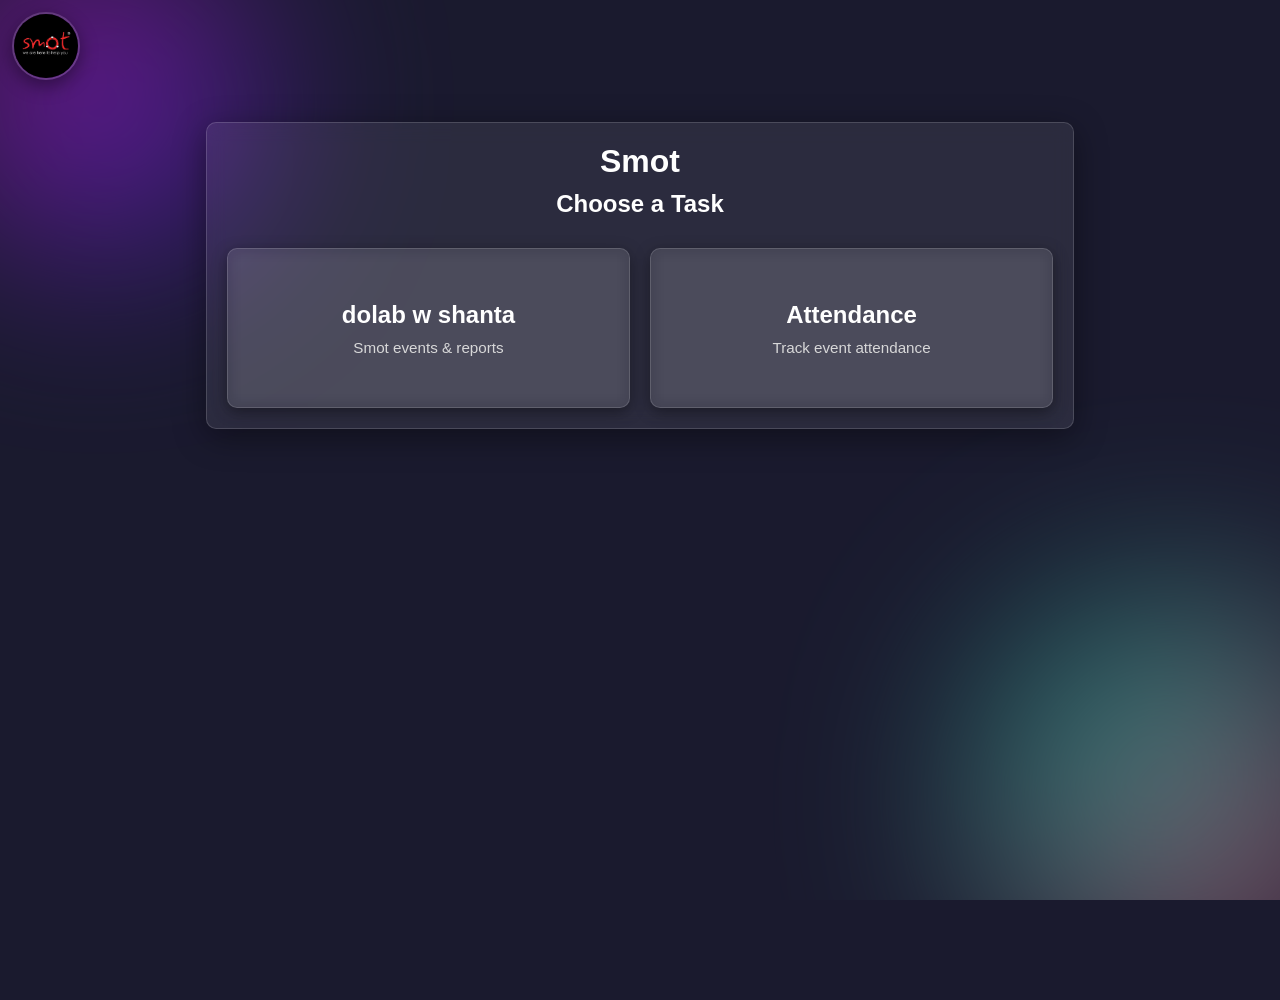
<file: index.html>
<!doctype html>
<html lang="en">
  <head>
    <meta charset="UTF-8" />
    <meta name="viewport" content="width=device-width, initial-scale=1.0" />
    <title>Smot - Choose Task</title>
    <link rel="stylesheet" href="css/style.css" />
    <link rel="icon" type="image/jpeg" href="assets/smot.jpeg" />
  </head>
  <body>
    <a href="index.html" class="floating-logo-link" title="Choose Task">
      <img src="assets/smot.jpeg" alt="Smot Logo" class="floating-logo" />
    </a>
    <div class="container">
      <div class="chooser-box">
        <h1>Smot</h1>
        <h2>Choose a Task</h2>

        <div class="task-grid">
          <a href="choose-role.html" class="task-card">
            <span class="task-name">dolab w shanta</span>
            <span class="task-desc">Smot events & reports</span>
          </a>

          <a href="task2.html" class="task-card">
            <span class="task-name">Attendance</span>
            <span class="task-desc">Track event attendance</span>
          </a>
        </div>
      </div>
    </div>
  </body>
</html>
</file>
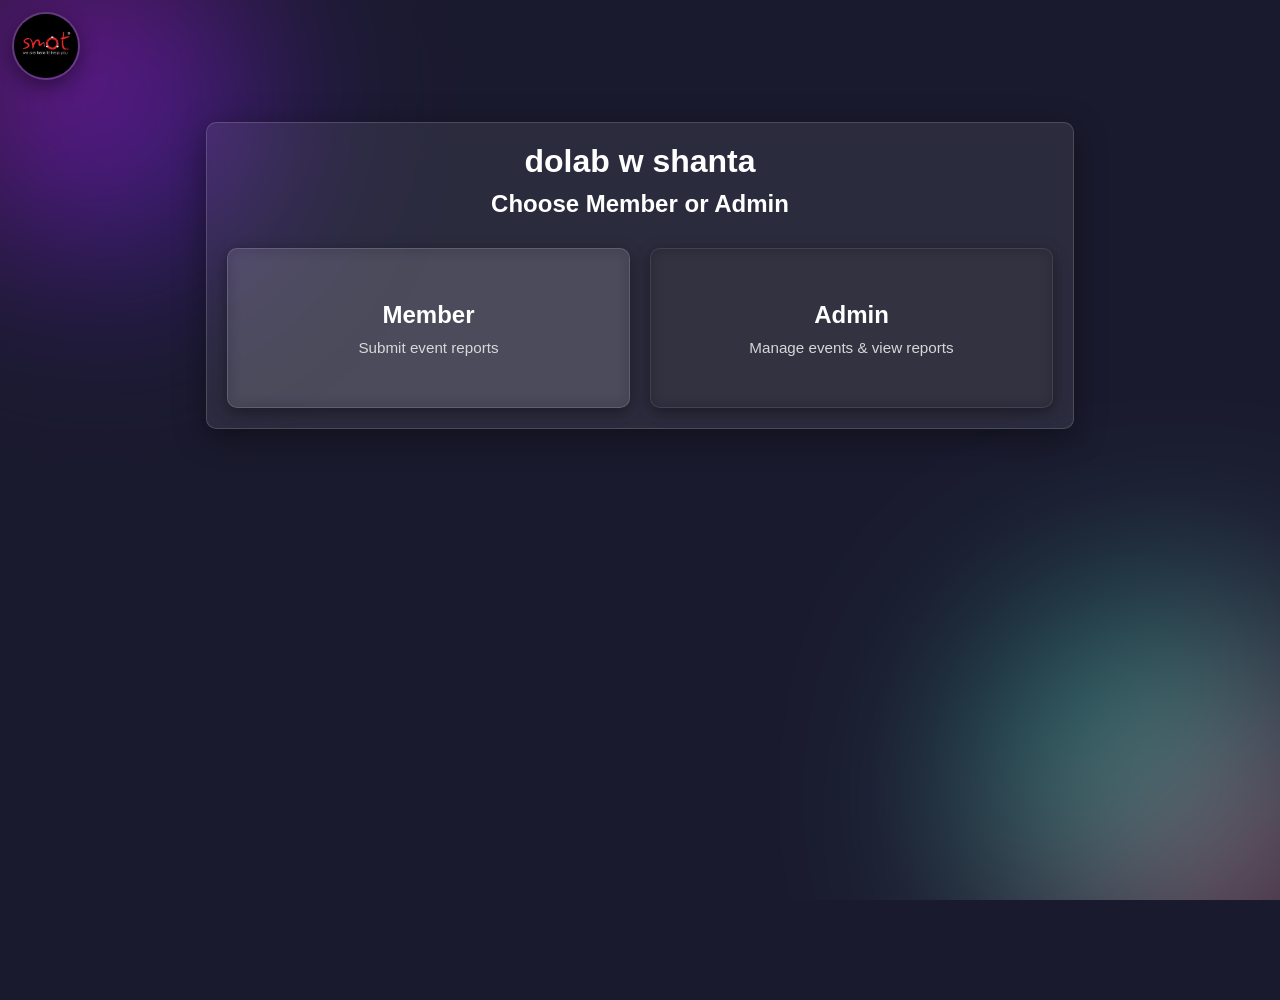
<file: choose-role.html>
<!doctype html>
<html lang="en">
  <head>
    <meta charset="UTF-8" />
    <meta name="viewport" content="width=device-width, initial-scale=1.0" />
    <title>Smot - Choose Role</title>
    <link rel="stylesheet" href="css/style.css" />
    <link rel="icon" type="image/jpeg" href="assets/smot.jpeg" />
  </head>
  <body>
    <a href="index.html" class="floating-logo-link" title="Choose Task">
      <img src="assets/smot.jpeg" alt="Smot Logo" class="floating-logo" />
    </a>
    <div class="container">
      <div class="chooser-box">
        <h1>dolab w shanta</h1>
        <h2>Choose Member or Admin</h2>

        <div class="task-grid">
          <a href="member-login.html" class="task-card">
            <span class="task-name">Member</span>
            <span class="task-desc">Submit event reports</span>
          </a>

          <a href="login.html" class="task-card task-card-secondary">
            <span class="task-name">Admin</span>
            <span class="task-desc">Manage events & view reports</span>
          </a>
        </div>
      </div>
    </div>
  </body>
</html>
</file>
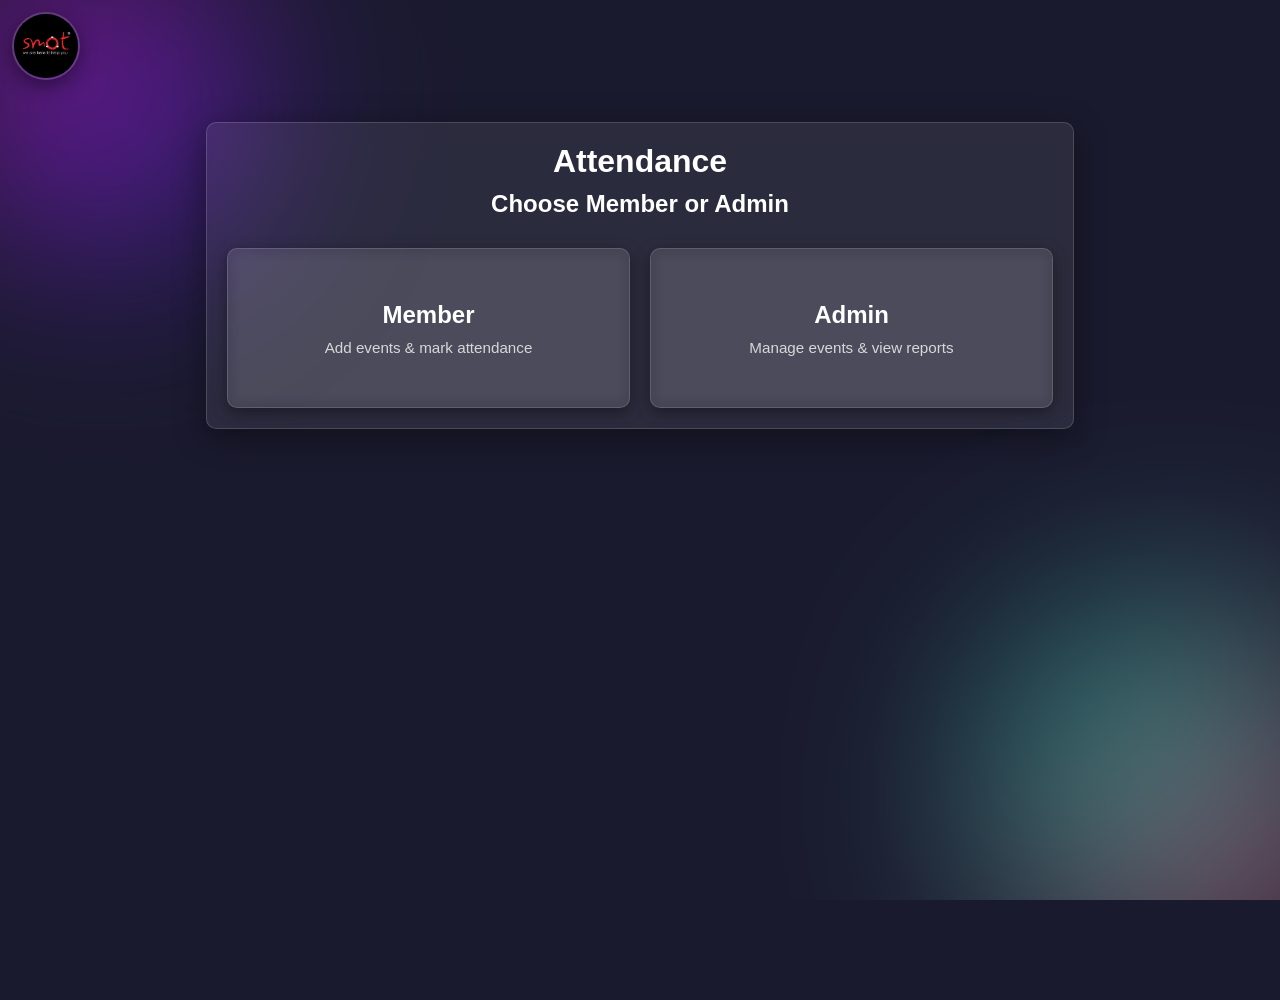
<file: task2.html>
<!doctype html>
<html lang="en">
  <head>
    <meta charset="UTF-8" />
    <meta name="viewport" content="width=device-width, initial-scale=1.0" />
    <title>Smot - Attendance</title>
    <link rel="stylesheet" href="css/style.css" />
    <link rel="icon" type="image/jpeg" href="assets/smot.jpeg" />
  </head>
  <body>
    <a href="index.html" class="floating-logo-link" title="Choose Task">
      <img src="assets/smot.jpeg" alt="Smot Logo" class="floating-logo" />
    </a>
    <div class="container">
      <div class="chooser-box">
        <h1>Attendance</h1>
        <h2>Choose Member or Admin</h2>

        <div class="task-grid">
          <a href="task2-member.html" class="task-card">
            <span class="task-name">Member</span>
            <span class="task-desc">Add events & mark attendance</span>
          </a>

          <a href="task2-admin.html" class="task-card">
            <span class="task-name">Admin</span>
            <span class="task-desc">Manage events & view reports</span>
          </a>
        </div>
      </div>
    </div>
  </body>
</html>
</file>
<file: css/style.css>
* {
  box-sizing: border-box;
  margin: 0;
  padding: 0;
}

html,
body {
  width: 100%;
  max-width: 100%;
  overflow-x: hidden;
}

/* Define CSS Variables for easy theme management */
:root {
  --bg-color: #1a1a2e; /* Deep dark background */
  --text-color: #e0e0e0; /* Light grey for general text */
  --heading-color: #ffffff; /* White for headings */
  --primary-color: #667eea; /* Original primary blue */
  --primary-light: #8e9eeb; /* Lighter primary blue */
  --secondary-color: #6c757d; /* Original secondary grey */
  --secondary-light: #9ea7ae; /* Lighter secondary grey */
  --glass-bg-light: rgba(
    255,
    255,
    255,
    0.08
  ); /* Light transparent white for glass effect */
  --glass-bg-dark: rgba(
    0,
    0,
    0,
    0.15
  ); /* Dark transparent black for glass effect */
  --glass-border: rgba(255, 255, 255, 0.15); /* Light transparent border */
  --shadow-color: rgba(0, 0, 0, 0.4); /* Darker shadow */
  --error-color: #ff6b6b; /* Softer red for errors */
  --success-color: #6bff9b; /* Green for success */
  --warning-color: #ffeb3b; /* Yellow for warnings */
  --border-radius: 10px;
  /* Fluid spacing scale */
  --space-xs: clamp(4px, 1vw, 8px);
  --space-sm: clamp(8px, 2vw, 16px);
  --space-md: clamp(16px, 3vw, 24px);
  --space-lg: clamp(24px, 5vw, 40px);
  /* Fluid font sizes */
  --font-xs: clamp(0.7rem, 1.5vw, 0.85rem);
  --font-sm: clamp(0.8rem, 2vw, 1rem);
  --font-md: clamp(1rem, 2.5vw, 1.2rem);
  --font-lg: clamp(1.2rem, 3vw, 1.5rem);
  --font-xl: clamp(1.5rem, 4vw, 2rem);
  --font-2xl: clamp(2rem, 5vw, 3rem);
}

body {
  font-family: "Segoe UI", Tahoma, Geneva, Verdana, sans-serif;
  background-color: var(--bg-color);
  color: var(--text-color);
  min-height: 100vh;
  min-height: 100dvh;
  padding: clamp(90px, 15vw, 122px) clamp(0px, 2vw, 20px) clamp(10px, 3vw, 20px) clamp(0px, 2vw, 20px);
  position: relative;
  overflow-x: hidden;
}

/* --- Floating Brand Logo (top-left, click = go to Choose Task page) --- */
.floating-logo-link {
  position: fixed;
  top: 16px;
  left: 16px;
  z-index: 1000;
  display: block;
  border-radius: 50%;
}

.floating-logo {
  display: block;
  width: 86px;
  height: 86px;
  border-radius: 50%;
  object-fit: cover;
  border: 2px solid var(--glass-border);
  box-shadow: 0 6px 18px var(--shadow-color);
  cursor: pointer;
  transition: box-shadow 0.3s ease;
  animation: logo-float 3s ease-in-out infinite;
}

.floating-logo:hover {
  box-shadow: 0 10px 26px rgba(102, 126, 234, 0.45);
}

@keyframes logo-float {
  0%,
  100% {
    transform: translateY(0);
  }
  50% {
    transform: translateY(-7px);
  }
}

/* Blurred Colored Lights Effect */
body::before,
body::after {
  content: "";
  position: absolute;
  border-radius: 50%;
  filter: blur(100px); /* Strong blur */
  opacity: 0.6;
  z-index: -1; /* Behind content */
}

body::before {
  background: linear-gradient(135deg, #ff00cc, #3333ff);
  width: 300px;
  height: 300px;
  top: -50px;
  left: -50px;
}

body::after {
  background: linear-gradient(135deg, #00ffcc, #ff3366);
  width: 400px;
  height: 400px;
  bottom: -100px;
  right: -100px;
}

.container {
  max-width: min(900px, 100vw - 16px);
  width: 100%;
  margin: 0 auto;
  padding: 0 clamp(4px, 2vw, 16px);
}

.login-box,
.chooser-box {
  background: var(--glass-bg-light);
  padding: 40px;
  border-radius: var(--border-radius);
  border: 1px solid var(--glass-border);
  box-shadow: 0 8px 32px 0 var(--shadow-color);
  backdrop-filter: blur(10px); /* Glass effect */
  -webkit-backdrop-filter: blur(10px); /* Safari support */
  color: var(--text-color);
  text-align: center;
}

.task-grid {
  display: grid;
  grid-template-columns: repeat(auto-fit, minmax(240px, 1fr));
  gap: 20px;
  margin-top: 30px;
}

.task-card {
  display: flex;
  flex-direction: column;
  align-items: center;
  justify-content: center;
  gap: 10px;
  text-decoration: none;
  padding: 28px 20px;
  min-height: 160px; /* Slightly smaller for modern feel */
  background: var(--glass-bg-light);
  border: 1px solid var(--glass-border);
  backdrop-filter: blur(8px);
  -webkit-backdrop-filter: blur(8px);
  color: var(--heading-color);
  border-radius: var(--border-radius);
  box-shadow: 0 4px 15px var(--shadow-color);
  transition:
    transform 0.3s ease,
    box-shadow 0.3s ease,
    background 0.3s ease;
}

.task-card:hover {
  transform: translateY(-5px);
  box-shadow: 0 8px 25px var(--shadow-color);
  background: rgba(255, 255, 255, 0.15); /* Slightly more opaque on hover */
}

.task-card-secondary {
  background: var(--glass-bg-dark);
  border-color: rgba(255, 255, 255, 0.1);
  box-shadow: 0 4px 15px var(--shadow-color);
}

.task-card-secondary:hover {
  background: rgba(0, 0, 0, 0.25);
}

.task-name {
  font-size: 1.5rem;
  font-weight: 700;
  color: var(--heading-color);
}

.task-desc {
  font-size: 0.95rem;
  opacity: 0.95;
  color: var(--text-color);
}

h1 {
  color: var(--heading-color);
  margin-bottom: 10px;
}

h2 {
  color: var(--heading-color);
  margin-bottom: 30px;
}

.form-group {
  margin-bottom: 20px;
  text-align: left;
}

label {
  display: block;
  margin-bottom: 5px;
  color: var(--text-color);
  font-weight: 500;
}

input {
  width: 100%;
  padding: 12px;
  background: var(--glass-bg-dark);
  border: 1px solid var(--glass-border);
  border-radius: var(--border-radius);
  font-size: 16px;
  color: var(--text-color);
  transition:
    border-color 0.3s ease,
    box-shadow 0.3s ease;
}

input::placeholder {
  color: rgba(255, 255, 255, 0.4);
}

input:focus {
  outline: none;
  border-color: var(--primary-light);
  box-shadow: 0 0 0 2px rgba(102, 126, 234, 0.3);
}

.btn {
  background: rgba(102, 126, 234, 0.2); /* Primary color with transparency */
  border: 1px solid rgba(102, 126, 234, 0.4);
  backdrop-filter: blur(5px);
  -webkit-backdrop-filter: blur(5px);
  color: var(--heading-color);
  padding: 12px 24px;
  border-radius: var(--border-radius);
  cursor: pointer;
  font-size: 16px;
  font-weight: 500;
  box-shadow: 0 4px 15px var(--shadow-color);
  transition: all 0.3s ease;
}

.btn:hover {
  background: rgba(102, 126, 234, 0.4);
  box-shadow: 0 6px 20px var(--shadow-color);
  transform: translateY(-2px);
}

.btn-secondary {
  background: rgba(108, 117, 125, 0.2);
  border: 1px solid rgba(108, 117, 125, 0.4);
}

.btn-secondary:hover {
  background: rgba(108, 117, 125, 0.4);
}

.btn-small {
  padding: 8px 16px;
  font-size: 14px;
  margin: 10px 0;
  border-radius: 8px; /* Slightly smaller radius for small buttons */
}

.error {
  color: var(--error-color);
  margin: 10px 0;
}

.member-link {
  display: inline-block;
  margin-top: 20px;
  color: #667eea;
  text-decoration: none;
  transition: color 0.3s ease;
}

.member-link:hover {
  text-decoration: underline;
  color: var(--primary-light);
}

.navbar {
  display: flex;
  justify-content: space-between;
  align-items: center;
  background: var(--glass-bg-light);
  padding: clamp(12px, 3vw, 20px);
  border-radius: var(--border-radius);
  margin-bottom: clamp(10px, 3vw, 20px);
  border: 1px solid var(--glass-border);
  box-shadow: 0 8px 32px 0 var(--shadow-color);
  backdrop-filter: blur(10px);
  -webkit-backdrop-filter: blur(10px);
  flex-wrap: wrap;
  gap: clamp(8px, 2vw, 16px);
}

.section {
  background: var(--glass-bg-light);
  padding: clamp(12px, 3vw, 25px);
  border-radius: var(--border-radius);
  margin-bottom: clamp(10px, 3vw, 20px);
  border: 1px solid var(--glass-border);
  box-shadow: 0 8px 32px 0 var(--shadow-color);
  backdrop-filter: blur(10px);
  -webkit-backdrop-filter: blur(10px);
}

.item-row {
  display: flex;
  gap: 10px;
  margin-bottom: 10px;
}

.item-row input {
  flex: 1;
}

.event-card {
  background: var(--glass-bg-dark);
  border: 1px solid rgba(255, 255, 255, 0.1);
  border-radius: var(--border-radius);
  padding: 15px;
  box-shadow: 0 2px 10px var(--shadow-color);
  transition: background 0.3s ease;
}

.event-card:hover {
  background: var(--glass-bg-light);
}

.event-date {
  font-size: 1rem;
  font-weight: 400;
  color: var(--text-color);
}

.event-items {
  margin-top: 10px;
  padding-top: 10px;
  border-top: 1px solid #e9ecef;
}

.event-items span {
  display: inline-block;
  background: rgba(255, 255, 255, 0.1);
  padding: 5px 10px;
  border-radius: 15px;
  margin: 3px;
  font-size: 14px;
  color: var(--text-color);
}

.report-card {
  background: var(--glass-bg-dark);
  border: 1px solid rgba(255, 255, 255, 0.1);
  border-radius: var(--border-radius);
  box-shadow: 0 2px 10px var(--shadow-color);
  margin-bottom: 15px;
}

.discrepancy-item {
  display: flex;
  align-items: center;
  gap: 10px;
  padding: 8px;
  margin: 5px 0;
  border-radius: 5px;
}

.discrepancy-item.match {
  background: rgba(107, 255, 155, 0.1); /* Greenish transparent */
  color: var(--success-color);
  border: 1px solid rgba(107, 255, 155, 0.2);
}

.discrepancy-item.mismatch {
  background: rgba(255, 107, 107, 0.1); /* Reddish transparent */
  color: var(--error-color);
  border: 1px solid rgba(255, 107, 107, 0.2);
}

.check-icon {
  color: var(--success-color);
  font-weight: bold;
}

.cross-icon {
  color: var(--error-color);
  font-weight: bold;
}

.hidden {
  display: none;
}

.reason-input {
  width: 100%;
  padding: 8px;
  margin-top: 10px;
  background: var(--glass-bg-dark);
  border: 1px solid var(--glass-border);
  color: var(--text-color);
  border-radius: 4px;
}

/* Highlight items whose quantity mismatch is missing a required reason */
.report-item.reason-error {
  border-color: rgba(255, 107, 107, 0.6);
}

.report-item.reason-error .reason-input {
  border-color: var(--error-color);
  box-shadow: 0 0 0 2px rgba(255, 107, 107, 0.25);
}

.report-item.reason-error .reason-container::before {
  content: "Reason is required";
  display: block;
  margin-top: 8px;
  font-size: 0.8rem;
  font-weight: 600;
  color: var(--error-color);
}

.report-item {
  display: flex;
  align-items: center;
  gap: 15px;
  padding: 10px;
  background: var(--glass-bg-dark);
  border-radius: 5px;
  margin-bottom: 10px;
  border: 1px solid rgba(255, 255, 255, 0.1);
}

.report-item label {
  flex: 1;
  color: var(--text-color);
}

.report-item input {
  width: 80px;
}

.report-item-input-group {
  display: flex;
  flex-direction: column;
  flex-grow: 1;
}

.input-wrapper {
  position: relative;
  display: flex;
  align-items: center;
  gap: 5px;
}

/* --- Flatpickr Custom Dark Theme --- */
/* Adjusting Flatpickr to match the new dark glass theme */

.flatpickr-calendar {
  background: #2c2c2c;
  border: 1px solid #444;
  border-radius: var(--border-radius);
  box-shadow: var(--shadow);
  color: var(--text-color);
}

.flatpickr-months .flatpickr-month {
  color: var(--heading-color);
  fill: var(--heading-color);
}

.flatpickr-months .flatpickr-prev-month,
.flatpickr-months .flatpickr-next-month {
  color: var(--text-color);
  fill: var(--text-color);
}

.flatpickr-weekdays,
.flatpickr-weekday {
  color: var(--text-color);
}

.flatpickr-day {
  color: var(--text-color);
  transition:
    background 0.2s ease,
    border-color 0.2s ease;
}

.flatpickr-day:hover,
.flatpickr-day:focus {
  background: rgba(255, 255, 255, 0.1);
  border-color: rgba(255, 255, 255, 0.2);
}

.flatpickr-day.selected,
.flatpickr-day.startRange,
.flatpickr-day.endRange {
  background: var(--primary-color); /* Use primary color for selected */
  border-color: var(--primary-color);
  color: var(--heading-color);
  box-shadow: 0 0 5px var(--primary-color); /* Subtle glow */
  border-radius: 5px; /* Match other elements */
  outline: none;
}

.flatpickr-day.today {
  border-color: var(--secondary-color);
}

/* --- Responsive Design Adjustments --- */

/* For tablets and smaller devices */
@media (max-width: 768px) {
  body {
    padding: 100px 5px 10px 5px;
  }

  .container {
    max-width: 100%;
    padding: 0 5px;
  }
  }

  .floating-logo-link {
    top: 12px;
    left: 12px;
  }

  .floating-logo {
    width: 68px;
    height: 68px;
  }

  .login-box,
  .chooser-box,
  .section {
    padding: 20px;
  }

  .navbar {
    flex-direction: column;
    align-items: flex-start;
    gap: 15px;
  }

  .navbar h1 {
    font-size: 1.5rem;
  }

  /* Stack form inputs on mobile for better usability */
  .item-row {
    flex-direction: column;
  }

  /* Stack report items on mobile */
  .report-item {
    flex-direction: column;
    align-items: flex-start;
    gap: 10px;
  }
}

.report-event-card {
  background: var(--glass-bg-dark);
  border: 1px solid var(--glass-border);
  border-radius: var(--border-radius);
  margin-bottom: 15px;
  overflow: hidden; /* Important for animations */
  transition: box-shadow 0.3s ease;
}

.report-event-card.expanded {
  box-shadow: 0 8px 32px 0 var(--shadow-color);
}

.report-event-header {
  padding: 15px;
  cursor: pointer;
  display: flex;
  justify-content: space-between;
  align-items: center;
  transition: background 0.3s ease;
}

.report-event-header:hover {
  background: var(--glass-bg-light);
}

.reports-placeholder {
  padding: 0 15px 15px 15px;
  border-top: 1px solid var(--glass-border);
}

.report-count-badge {
  background: rgba(102, 126, 234, 0.3);
  color: var(--primary-light);
  padding: 4px 8px;
  border-radius: 12px;
  font-size: 0.8rem;
  font-weight: 500;
}

.report-count-badge.before {
  background: rgba(102, 126, 234, 0.25);
  color: var(--primary-light);
}

.report-count-badge.after {
  background: rgba(255, 167, 38, 0.2);
  color: #ffb74d;
}

.report-count-badges {
  display: flex;
  align-items: center;
  gap: 8px;
  flex-wrap: wrap;
}

/* --- Member: Report Type Selection (Before / After Event) --- */
.section-hint {
  margin-bottom: 20px;
  color: var(--text-color);
  opacity: 0.85;
}

.report-type-container {
  display: grid;
  grid-template-columns: repeat(auto-fit, minmax(220px, 1fr));
  gap: 20px;
  margin-bottom: 20px;
}

.report-type-btn {
  display: flex;
  flex-direction: column;
  align-items: center;
  justify-content: center;
  gap: 8px;
  padding: 28px 20px;
  background: var(--glass-bg-dark);
  border: 1px solid var(--glass-border);
  border-radius: var(--border-radius);
  color: var(--heading-color);
  cursor: pointer;
  font-family: inherit;
  box-shadow: 0 4px 15px var(--shadow-color);
  transition:
    transform 0.3s ease,
    box-shadow 0.3s ease,
    background 0.3s ease,
    border-color 0.3s ease;
}

.report-type-btn:hover {
  transform: translateY(-5px);
  background: rgba(255, 255, 255, 0.12);
}

.report-type-btn.before:hover {
  border-color: rgba(102, 126, 234, 0.7);
  box-shadow: 0 8px 25px rgba(102, 126, 234, 0.35);
}

.report-type-btn.after:hover {
  border-color: rgba(107, 255, 155, 0.6);
  box-shadow: 0 8px 25px rgba(107, 255, 155, 0.25);
}

.report-type-icon {
  font-size: 2rem;
}

.report-type-title {
  font-size: 1.2rem;
  font-weight: 700;
}

.report-type-desc {
  font-size: 0.9rem;
  color: var(--text-color);
  opacity: 0.85;
  text-align: center;
}

/* --- Admin: Report Type Badge & Managers --- */
.report-card-header {
  display: flex;
  justify-content: space-between;
  align-items: center;
  gap: 10px;
  flex-wrap: wrap;
  padding: 12px 15px;
  border-bottom: 1px solid var(--glass-border);
}

.report-type-badge {
  padding: 4px 12px;
  border-radius: 12px;
  font-size: 0.8rem;
  font-weight: 600;
  white-space: nowrap;
}

.report-type-badge.before {
  background: rgba(102, 126, 234, 0.3);
  color: var(--primary-light);
  border: 1px solid rgba(102, 126, 234, 0.5);
}

.report-type-badge.after {
  background: rgba(255, 167, 38, 0.2);
  color: #ffb74d;
  border: 1px solid rgba(255, 167, 38, 0.45);
}

.report-type-badge.unspecified {
  background: rgba(108, 117, 125, 0.25);
  color: var(--secondary-light);
  border: 1px solid rgba(108, 117, 125, 0.4);
}

.report-date {
  font-size: 0.85rem;
  color: var(--text-color);
  opacity: 0.85;
}

.report-managers {
  display: flex;
  flex-wrap: wrap;
  align-items: center;
  gap: 10px;
  padding: 12px 15px 4px 15px;
}

.manager-badge {
  display: inline-flex;
  align-items: center;
  gap: 8px;
  padding: 6px 14px;
  border-radius: 20px;
  font-weight: 600;
  font-size: 0.95rem;
  color: var(--heading-color);
}

.manager-role {
  font-size: 0.7rem;
  text-transform: uppercase;
  letter-spacing: 0.5px;
  padding: 2px 8px;
  border-radius: 10px;
  font-weight: 700;
  color: #ffffff;
}

.manager-badge.leader {
  background: rgba(102, 126, 234, 0.18);
  border: 1px solid rgba(102, 126, 234, 0.5);
}

.manager-badge.leader .manager-role {
  background: rgba(102, 126, 234, 0.55);
}

.manager-badge.support {
  background: rgba(107, 255, 155, 0.12);
  border: 1px solid rgba(107, 255, 155, 0.4);
}

.manager-badge.support .manager-role {
  background: rgba(46, 160, 90, 0.65);
}

.report-card-body {
  padding: 8px 15px 15px 15px;
}

/* --- Admin: Event Form Status Messages --- */
.form-status {
  margin-top: 12px;
  font-weight: 500;
  min-height: 1.2em;
}

.form-status.success {
  color: var(--success-color);
}

.form-status.error {
  color: var(--error-color);
}

/* --- Admin: Report Edit/Delete Actions --- */
.report-actions {
  display: flex;
  gap: 10px;
  justify-content: flex-end;
  padding: 0 15px 12px 15px;
}

/* --- Admin: Teams --- */
.teams-container {
  display: flex;
  flex-direction: column;
  gap: 15px;
  margin-top: 15px;
}

.team-card {
  background: var(--glass-bg-dark);
  border: 1px solid var(--glass-border);
  border-radius: var(--border-radius);
  padding: 15px;
}

.team-card-header {
  display: flex;
  justify-content: space-between;
  align-items: center;
  margin-bottom: 12px;
}

.team-card-header h3 {
  margin: 0;
  font-size: 1.1rem;
  color: var(--heading-color);
}

.team-member-count {
  font-size: 0.8rem;
  opacity: 0.7;
}

.team-members-list {
  display: flex;
  flex-wrap: wrap;
  gap: 8px;
  margin-bottom: 12px;
}

.team-member-badge {
  display: inline-flex;
  align-items: center;
  gap: 6px;
  padding: 4px 12px;
  background: var(--glass-bg-light);
  border: 1px solid var(--glass-border);
  border-radius: 20px;
  font-size: 0.85rem;
  color: var(--heading-color);
}

.team-member-badge button {
  background: rgba(255, 107, 107, 0.2);
  border: 1px solid rgba(255, 107, 107, 0.45);
  color: var(--error-color);
  width: 20px;
  height: 20px;
  border-radius: 50%;
  cursor: pointer;
  font-size: 0.9rem;
  display: flex;
  align-items: center;
  justify-content: center;
  padding: 0;
  line-height: 1;
}

.team-member-badge button:hover {
  background: rgba(255, 107, 107, 0.4);
}

.team-add-member {
  display: flex;
  gap: 8px;
  margin-bottom: 10px;
}

.team-add-member input {
  flex: 1;
  padding: 8px 12px;
  border: 1px solid var(--glass-border);
  border-radius: 6px;
  background: var(--glass-bg-dark);
  color: var(--text-color);
  font-family: inherit;
  font-size: 0.9rem;
}

.team-add-member input:focus {
  outline: none;
  border-color: var(--primary-color);
  box-shadow: 0 0 0 2px rgba(102, 126, 234, 0.2);
}

.team-add-member .btn {
  padding: 6px 14px;
  font-size: 0.85rem;
}

.delete-team-btn {
  margin-top: 5px;
}

.btn-danger {
  background: rgba(255, 107, 107, 0.2);
  border: 1px solid rgba(255, 107, 107, 0.45);
}

.btn-danger:hover {
  background: rgba(255, 107, 107, 0.4);
}

.expected-hint {
  font-size: 0.8rem;
  font-weight: 400;
  opacity: 0.75;
}
/* --- Attendance Specific Styles --- */
.attendance-table {
  width: 100%;
  border-collapse: collapse;
  margin-top: 15px;
}

.attendance-table th,
.attendance-table td {
  padding: 10px 12px;
  text-align: left;
  border-bottom: 1px solid var(--glass-border);
}

.attendance-table th {
  color: var(--heading-color);
  font-weight: 600;
  background: var(--glass-bg-dark);
}

.attendance-table tr:hover {
  background: rgba(255, 255, 255, 0.03);
}

.attendance-checkbox {
  width: 20px;
  height: 20px;
  cursor: pointer;
}

.time-input {
  padding: 6px 10px;
  border: 1px solid var(--glass-border);
  border-radius: 6px;
  background: var(--glass-bg-dark);
  color: var(--text-color);
  font-family: inherit;
  font-size: 0.9rem;
}

.time-input:focus {
  outline: none;
  border-color: var(--primary-color);
}

.member-badge {
  display: inline-flex;
  align-items: center;
  gap: 8px;
  padding: 6px 14px;
  border-radius: 20px;
  font-weight: 600;
  font-size: 0.9rem;
  color: var(--heading-color);
  background: rgba(102, 126, 234, 0.18);
  border: 1px solid rgba(102, 126, 234, 0.5);
}

.status-present {
  color: var(--success-color);
  font-weight: 600;
}

.status-absent {
  color: var(--error-color);
  font-weight: 600;
}

.attendance-summary {
  display: grid;
  grid-template-columns: repeat(auto-fit, minmax(min(150px, 100%), 1fr));
  gap: clamp(8px, 2vw, 15px);
  margin-bottom: clamp(10px, 3vw, 20px);
}

.summary-card {
  background: var(--glass-bg-dark);
  padding: clamp(10px, 3vw, 15px);
  border-radius: var(--border-radius);
  border: 1px solid var(--glass-border);
  text-align: center;
}

.summary-card .number {
  font-size: clamp(1.5rem, 5vw, 2rem);
  font-weight: 700;
  color: var(--heading-color);
}

.summary-card .label {
  font-size: clamp(0.75rem, 2vw, 0.85rem);
  color: var(--text-color);
  opacity: 0.75;
  margin-top: 4px;
}

/* --- Phone fixes (no gap on right) --- */
@media (max-width: 600px) {
  body {
    padding: 100px 0 0 0;
    overflow-x: hidden;
  }

  .container {
    max-width: 100%;
    padding: 0 8px;
    width: 100%;
  }

  .navbar {
    flex-direction: column;
    gap: 10px;
    padding: 12px;
  }

  .floating-logo {
    width: 60px;
    height: 60px;
  }

  .floating-logo-link {
    top: 8px;
    left: 8px;
  }

  .section {
    padding: 12px;
  }
}

/* --- Attendance Responsive --- */
@media (max-width: 600px) {
  .attendance-table {
    font-size: 0.8rem;
  }

  .attendance-table th,
  .attendance-table td {
    padding: 5px 6px;
  }

  .attendance-table .time-input {
    width: 85px;
    padding: 4px 6px;
    font-size: 0.75rem;
  }

  .attendance-table .btn-small {
    padding: 4px 8px;
    font-size: 0.75rem;
  }
}

@media (max-width: 400px) {
  body {
    padding: 80px 0 0 0;
  }

  .container {
    padding: 0 4px;
  }

  .floating-logo {
    width: 50px;
    height: 50px;
  }

  .floating-logo-link {
    top: 5px;
    left: 5px;
  }

  .section {
    padding: 8px;
  }

  .attendance-table th:nth-child(1),
  .attendance-table td:nth-child(1) {
    display: none;
  }

  .attendance-table .time-input {
    width: 70px;
  }

  .navbar h1 {
    font-size: 1.2rem;
  }

  .btn {
    padding: 6px 10px;
    font-size: 0.85rem;
  }
}

/* --- Search Input --- */
.search-input {
  width: 100%;
  max-width: 350px;
  padding: 10px 14px;
  border: 1px solid var(--glass-border);
  border-radius: var(--border-radius);
  background: var(--glass-bg-dark);
  color: var(--text-color);
  font-family: inherit;
  font-size: 0.95rem;
  transition: border-color 0.3s ease, box-shadow 0.3s ease;
}

.search-input:focus {
  outline: none;
  border-color: var(--primary-color);
  box-shadow: 0 0 0 3px rgba(102, 126, 234, 0.2);
}

.search-input::placeholder {
  color: var(--text-color);
  opacity: 0.5;
}

/* --- Clickable Summary Cards --- */
.summary-card.clickable {
  cursor: pointer;
  transition: transform 0.2s ease, box-shadow 0.2s ease, border-color 0.2s ease;
  position: relative;
  overflow: hidden;
}

.summary-card.clickable:hover {
  transform: translateY(-4px);
  box-shadow: 0 8px 25px rgba(0, 0, 0, 0.3);
  border-color: var(--primary-color);
}

.summary-card.clickable:active {
  transform: translateY(-1px);
}

.summary-card.clickable .hint {
  font-size: 0.7rem;
  opacity: 0;
  transition: opacity 0.2s ease;
  margin-top: 6px;
  color: var(--primary-light);
}

.summary-card.clickable:hover .hint {
  opacity: 0.8;
}

.summary-card.present-card:hover {
  border-color: var(--success-color);
  box-shadow: 0 8px 25px rgba(107, 255, 155, 0.2);
}

.summary-card.present-card .hint {
  color: var(--success-color);
}

.summary-card.absent-card:hover {
  border-color: var(--error-color);
  box-shadow: 0 8px 25px rgba(255, 107, 107, 0.2);
}

.summary-card.absent-card .hint {
  color: var(--error-color);
}

/* --- Member Detail Panel --- */
.member-detail-panel {
  background: var(--glass-bg-dark);
  border: 1px solid var(--glass-border);
  border-radius: var(--border-radius);
  padding: 15px;
  margin-top: 15px;
  animation: slideDown 0.3s ease-out;
}

@keyframes slideDown {
  from { opacity: 0; transform: translateY(-10px); }
  to { opacity: 1; transform: translateY(0); }
}

.detail-panel-header {
  display: flex;
  justify-content: space-between;
  align-items: center;
  margin-bottom: 15px;
  padding-bottom: 10px;
  border-bottom: 1px solid var(--glass-border);
}

.detail-panel-header h3 {
  margin: 0;
  font-size: 1.1rem;
  color: var(--heading-color);
}

/* --- Detail Member Card --- */
.detail-member-card {
  background: var(--glass-bg-light);
  border: 1px solid var(--glass-border);
  border-radius: 8px;
  padding: clamp(8px, 2vw, 15px);
  margin-bottom: clamp(4px, 1vw, 8px);
  display: flex;
  justify-content: space-between;
  align-items: center;
  gap: clamp(6px, 2vw, 12px);
  transition: border-color 0.2s ease;
  flex-wrap: wrap;
}

.detail-member-info {
  display: flex;
  align-items: center;
  gap: clamp(4px, 1vw, 10px);
  min-width: min(180px, 40vw);
  flex-shrink: 0;
}

.detail-member-name {
  font-weight: 600;
  color: var(--heading-color);
  font-size: var(--font-sm);
}

.detail-member-number {
  font-size: var(--font-xs);
  opacity: 0.6;
  min-width: 20px;
}

.detail-status-badge {
  font-size: var(--font-xs);
  padding: 2px 8px;
  border-radius: 10px;
}

.detail-member-actions {
  display: flex;
  align-items: center;
  gap: clamp(4px, 1vw, 10px);
  flex-wrap: wrap;
  flex: 1;
  justify-content: flex-end;
  min-width: min(280px, 100%);
}

.detail-toggle-label {
  display: flex;
  align-items: center;
  gap: 5px;
  font-size: 0.85rem;
  cursor: pointer;
  user-select: none;
}

.detail-toggle-label input[type="checkbox"] {
  width: 18px;
  height: 18px;
  cursor: pointer;
}

/* --- Detail Panel Responsive (phones) --- */
@media (max-width: 600px) {
  .detail-member-card {
    flex-direction: column;
    align-items: flex-start;
    padding: 10px 12px;
  }

  .detail-member-actions {
    width: 100%;
    justify-content: flex-start;
    gap: 6px;
  }

  .detail-member-info {
    min-width: auto;
    gap: 8px;
  }

  .detail-panel-header {
    flex-direction: column;
    align-items: flex-start;
    gap: 8px;
  }

  .detail-panel-header h3 {
    font-size: 1rem;
  }

  .search-input {
    max-width: 100%;
  }
}

/* --- Tablet and small screens --- */
@media (max-width: 768px) {
  .attendance-summary {
    grid-template-columns: repeat(3, 1fr);
    gap: 10px;
  }

  .summary-card .number {
    font-size: 1.6rem;
  }

  .summary-card .label {
    font-size: 0.8rem;
  }

  .summary-card .hint {
    display: none;
  }

  .detail-member-actions .time-input {
    width: 100px;
    padding: 4px 6px;
    font-size: 0.8rem;
  }
}

/* --- Very small screens (small phones) --- */
@media (max-width: 400px) {
  .member-detail-panel {
    padding: 10px;
  }

  .detail-member-card {
    padding: 8px 10px;
  }

  .detail-member-actions .time-input {
    width: 65px;
    padding: 3px 4px;
    font-size: 0.7rem;
  }

  .detail-toggle-label {
    font-size: 0.75rem;
  }

  .detail-member-name {
    font-size: 0.85rem;
  }

  .detail-member-number {
    display: none;
  }

  .detail-status-badge {
    font-size: 0.65rem;
    padding: 1px 6px;
  }
}

/* --- Landscape orientation (phones) --- */
@media (max-height: 500px) and (orientation: landscape) {
  body {
    padding: 60px 0 0 0;
  }

  .floating-logo {
    width: 40px;
    height: 40px;
  }

  .floating-logo-link {
    top: 5px;
    left: 5px;
  }

  .navbar {
    flex-direction: row;
    padding: 8px 12px;
  }

  .section {
    padding: 8px;
    margin-bottom: 8px;
  }

  .attendance-summary {
    grid-template-columns: repeat(3, 1fr);
    gap: 6px;
  }

  .summary-card {
    padding: 6px;
  }

  .summary-card .number {
    font-size: 1.2rem;
  }

  .detail-member-card {
    padding: 6px 10px;
  }
}

/* --- Ultrawide / large screens --- */
@media (min-width: 1400px) {
  .container {
    max-width: 1200px;
  }

  .attendance-summary {
    grid-template-columns: repeat(3, 1fr);
    gap: 20px;
  }

  .summary-card .number {
    font-size: 2.5rem;
  }

  .detail-member-card {
    padding: 15px 20px;
  }
}

/* --- Very large screens (4K) --- */
@media (min-width: 2000px) {
  .container {
    max-width: 1600px;
  }

  body {
    font-size: 1.2rem;
  }

  .navbar {
    padding: 24px 30px;
  }

  .section {
    padding: 30px;
  }
}

/* --- Aspect ratio: ultra-narrow (fold phones, etc) --- */
@media (max-width: 320px) {
  .navbar h1 {
    font-size: 1rem;
  }

  .navbar .btn {
    font-size: 0.75rem;
    padding: 4px 8px;
  }

  .summary-card .number {
    font-size: 1.2rem;
  }

  .summary-card .label {
    font-size: 0.65rem;
  }

  .detail-member-actions {
    flex-direction: column;
    align-items: flex-start;
    width: 100%;
  }

  .detail-member-actions .time-input {
    width: 100%;
  }
}

/* --- Short screens (landscape laptops, etc) --- */
@media (max-height: 600px) and (min-width: 768px) {
  body {
    padding-top: 80px;
  }

  .floating-logo {
    width: 60px;
    height: 60px;
  }

  .section {
    padding: 12px;
    margin-bottom: 10px;
  }
}

/* ===== Teams (task2) ===== */
#teamsSection .team-card { background: var(--bg-color); color: var(--text-color); border: 1px solid var(--glass-border); border-radius: 12px; padding: 16px; margin-bottom: 14px; box-shadow: 0 2px 6px var(--shadow-color); min-width: 0; overflow-wrap: anywhere; }
.team-card-header { display: flex; align-items: center; justify-content: space-between; gap: 10px; flex-wrap: wrap; }
.team-card-header h3 { margin: 0; }
.team-members { display: flex; flex-wrap: wrap; gap: 8px; margin-top: 10px; align-items: center; }
.team-add-label { margin: 14px 0 8px; font-size: 0.85rem; font-weight: 600; opacity: 0.7; }
.team-add-grid { display: flex; flex-wrap: wrap; gap: 10px; }
button.member-badge { font-family: inherit; font-size: 0.9rem; cursor: pointer; }
.team-add-member-badge:hover:not(:disabled) { background: rgba(102, 126, 234, 0.32); transform: translateY(-1px); }
#teamsSection .team-add-member-badge .add-plus { font-weight: 700; color: var(--success-color); }
#teamsSection .team-add-member-badge.in-team { opacity: 1; color: var(--text-color); border-color: var(--success-color); cursor: default; }
#teamsSection .team-add-member-badge:focus-visible { outline: 2px solid var(--primary-light); outline-offset: 3px; }
#teamsSection .member-badge { max-width: 100%; text-align: left; }
#teamsSection .team-add-label { opacity: 1; color: var(--text-color); }
</file>
